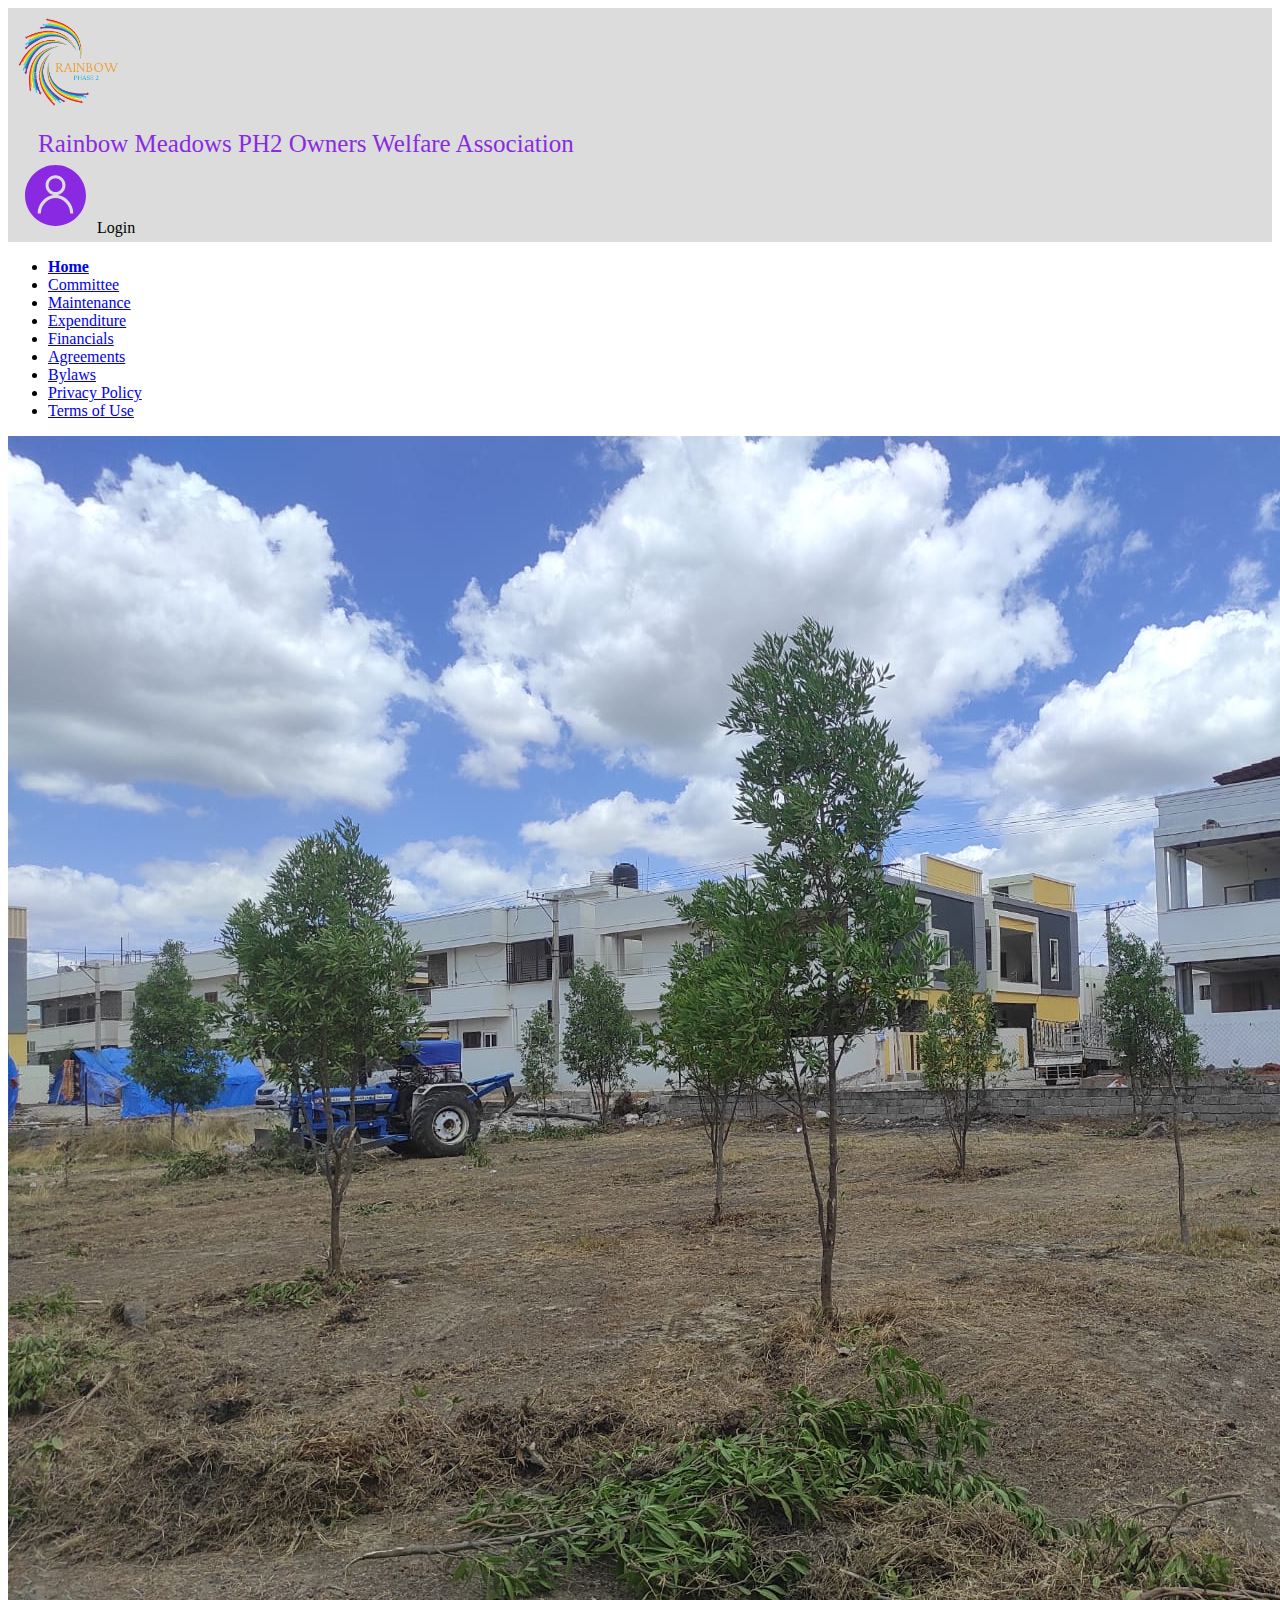
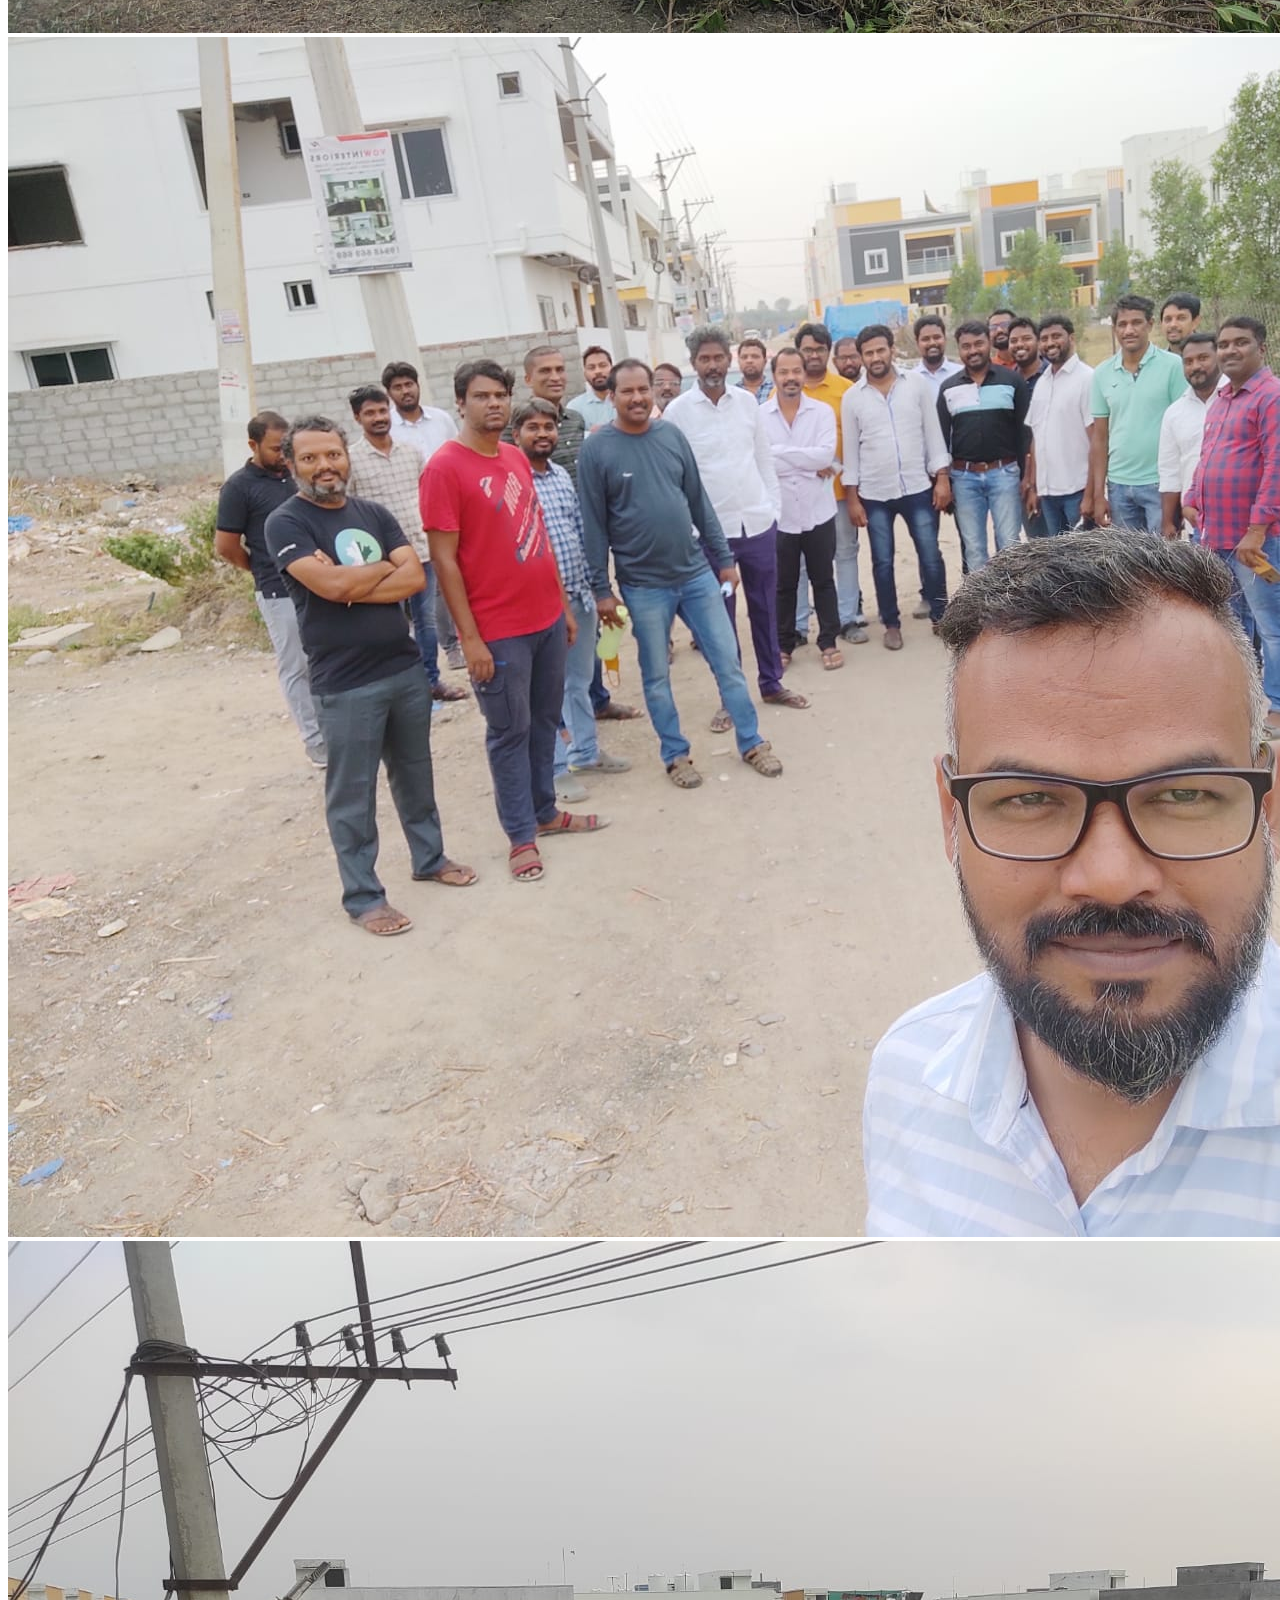
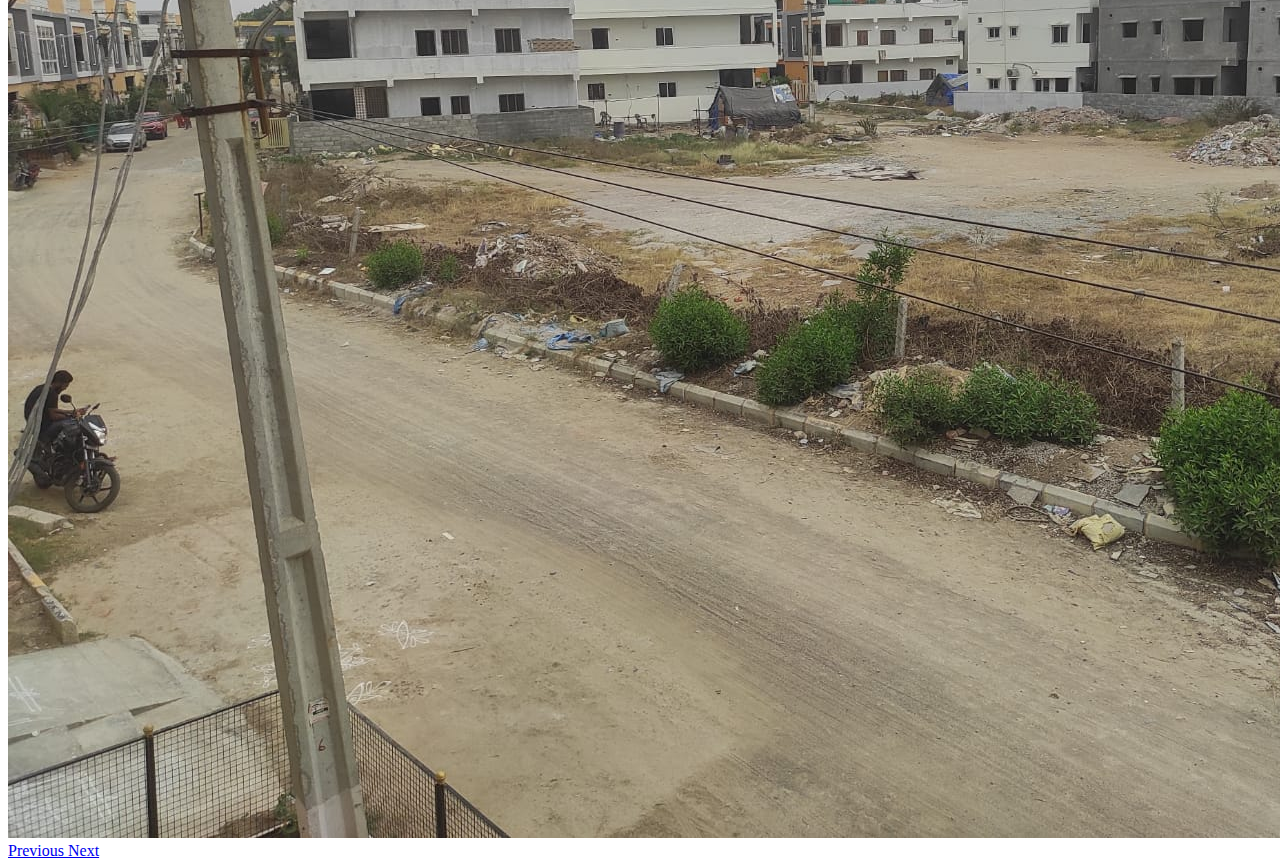
<file: index.html>
<!DOCTYPE html>
<html ng-app="rainbow">
<head>

<meta http-equiv="Content-Security-Policy" content="upgrade-insecure-requests" />
<!-- JQuery -->
<script
	src="https://ajax.googleapis.com/ajax/libs/jquery/1.11.1/jquery.min.js"></script>
	
<!-- Boostrap -->
<!-- CSS only -->
<link href="https://cdn.jsdelivr.net/npm/bootstrap@5.2.0-beta1/dist/css/bootstrap.min.css" rel="stylesheet" integrity="sha384-0evHe/X+R7YkIZDRvuzKMRqM+OrBnVFBL6DOitfPri4tjfHxaWutUpFmBp4vmVor" crossorigin="anonymous">
<!-- JavaScript Bundle with Popper -->
<script src="https://code.jquery.com/jquery-3.3.1.slim.min.js"></script>
<script src="https://cdn.jsdelivr.net/npm/bootstrap@5.2.0-beta1/dist/js/bootstrap.bundle.min.js" integrity="sha384-pprn3073KE6tl6bjs2QrFaJGz5/SUsLqktiwsUTF55Jfv3qYSDhgCecCxMW52nD2" crossorigin="anonymous"></script>
<script src="https://cdnjs.cloudflare.com/ajax/libs/popper.js/1.14.3/umd/popper.min.js"></script>
<script src="https://maxcdn.bootstrapcdn.com/bootstrap/4.0.0-alpha.6/js/bootstrap.min.js" integrity="sha384-vBWWzlZJ8ea9aCX4pEW3rVHjgjt7zpkNpZk+02D9phzyeVkE+jo0ieGizqPLForn" crossorigin="anonymous"></script>


<!-- Angular -->
<script src="rainbow/js/angular.js"></script>
<script src="rainbow/js/angular.min.js"></script>
<script src="rainbow/js/rainbow.js"></script>

<link rel="stylesheet" href="rainbow/css/style.css">
</head>
<title ng-bind='$root.title'></title>
<body ng-controller="mainController">
		<!-- feature1 feature2-->
	 <div ng-include="'rainbow/html/header.html'"></div>
	 <div ng-include="'rainbow/html/menu.html'"></div>
	 <div ng-include="'rainbow/html/content.html'"></div>
</body>

</html>
</file>
<file: rainbow/css/style.css>
.activeMenu{
	font-weight: bold;
}
.nav-link  hover{
	color : blueviolet;
}
</file>
